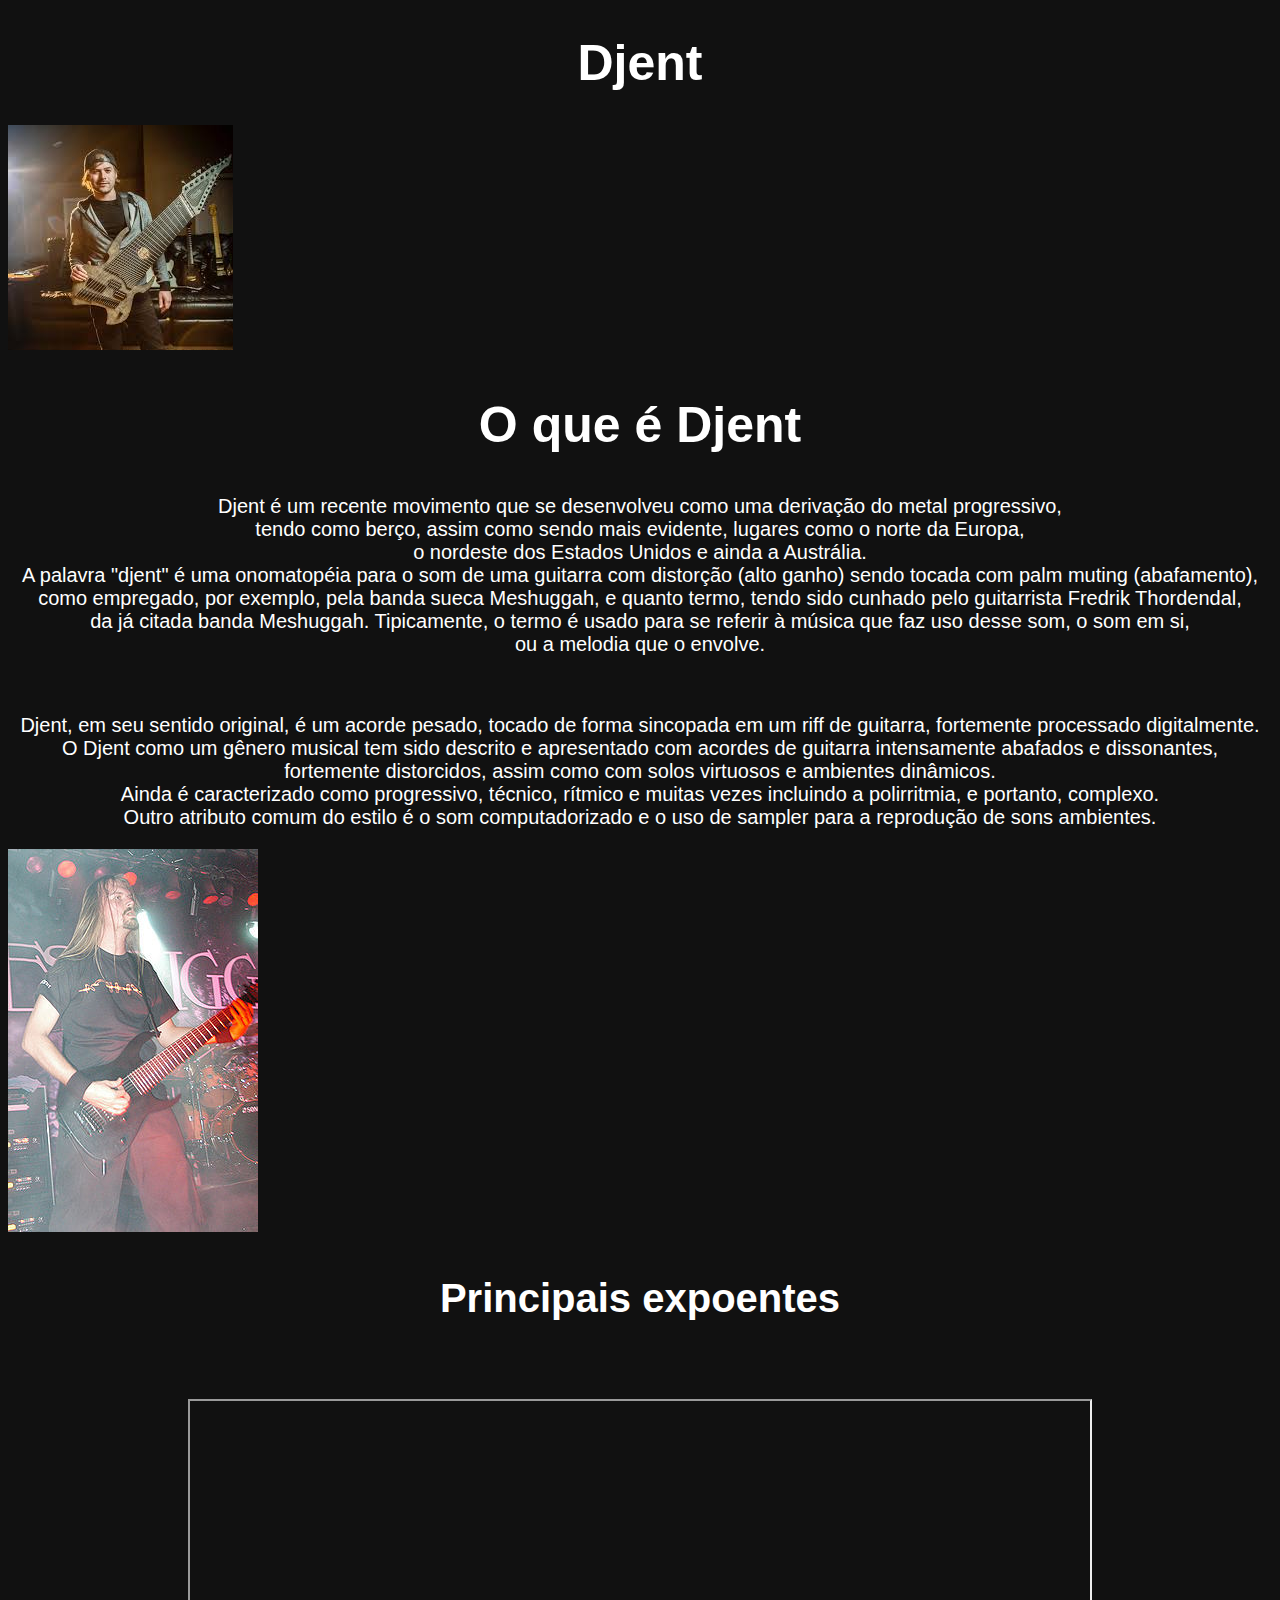
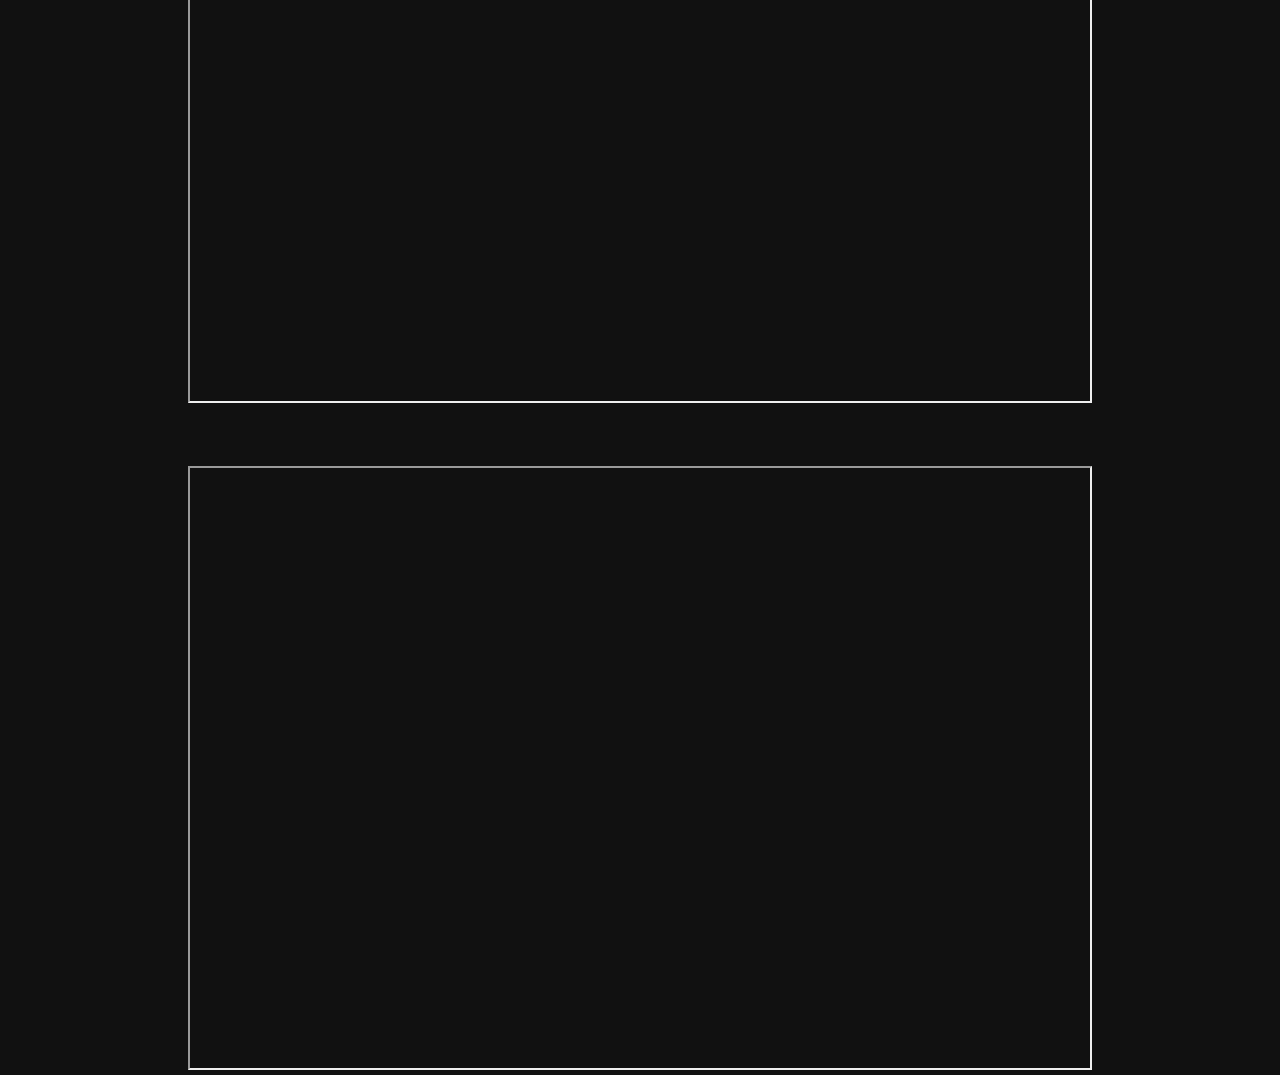
<file: index.html>
<!DOCTYPE html>
  <html=lang"pt-br">
    <head>
        <meta charset="utf-8">
        <title>Site acessivel</title>
        <link rel="stylesheet" href="style.css">
    </head>
    <body>
        <header>
            <h1>Djent</h1>
        </header>
        <img src="images.jpeg">
            <h2>O que é Djent</h2>
            <p>Djent é um recente movimento que se desenvolveu como uma derivação do metal progressivo,<br>
                 tendo como berço, assim como sendo mais evidente, lugares como o norte da Europa,<br>
                  o nordeste dos Estados Unidos e ainda a Austrália.<br>
                   A palavra "djent" é uma onomatopéia para o som de uma guitarra com distorção (alto ganho) sendo tocada com palm muting (abafamento),<br>
                    como empregado, por exemplo, pela banda sueca Meshuggah, e quanto termo, tendo sido cunhado pelo guitarrista Fredrik Thordendal,<br>
                     da já citada banda Meshuggah. Tipicamente, o termo é usado para se referir à música que faz uso desse som, o som em si,<br>
                      ou a melodia que o envolve.</p><br>
                      <p>Djent, em seu sentido original, é um acorde pesado, tocado de forma sincopada em um riff de guitarra, fortemente processado ​​digitalmente.<br>
                         O Djent como um gênero musical tem sido descrito e apresentado com acordes de guitarra intensamente abafados e dissonantes,<br>
                          fortemente distorcidos, assim como com solos virtuosos e ambientes dinâmicos.<br>
                           Ainda é caracterizado como progressivo, técnico, rítmico e muitas vezes incluindo a polirritmia, e portanto, complexo.<br>
                           Outro atributo comum do estilo é o som computadorizado e o uso de sampler para a reprodução de sons ambientes.</p>
                           <img src="fredrik.jpg">
                           <h3>Principais expoentes</h3><br>
                           <p><iframe src="https://www.youtube.com/watch?v=0DxI_ZOGbXo" width="900" height="600"></iframe></p><br>
                           <p><iframe src="https://www.youtube.com/watch?v=fnvMe0rWI2I" width="900" height="600"></iframe></p>

                           
                    
    </body>
</file>
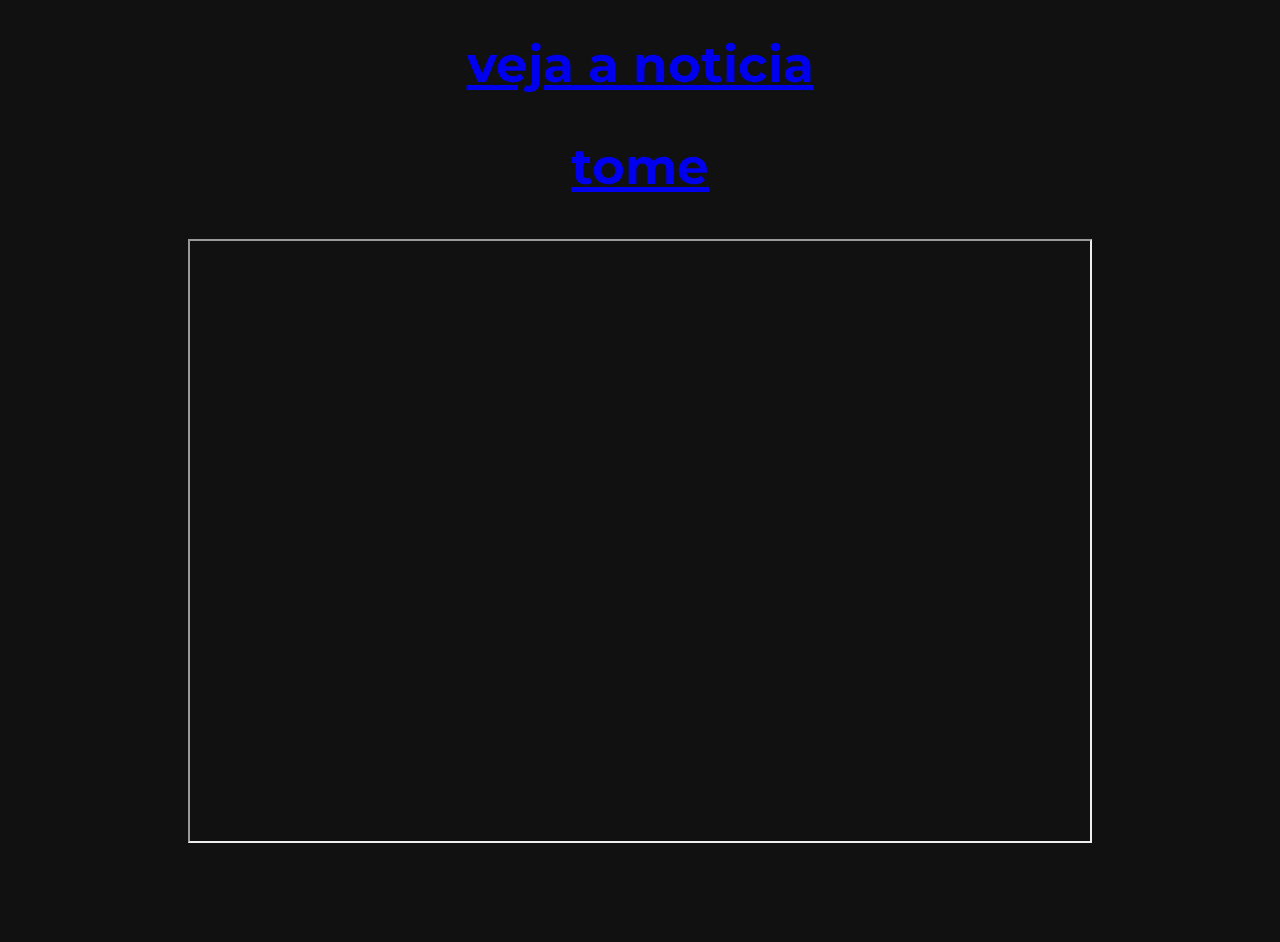
<file: pagina2.html>
<!DOCTYPE html>
<html lang="pt-br">
<head>
	<meta charset="utf-8">
	<meta name="viewport" content="width=device-width, initial-scale=1">
	<title>kojimadas</title>
	<link rel="stylesheet" type="text/css" href="style.css">
	<link rel="preconnect" href="https://fonts.googleapis.com">
<link rel="preconnect" href="https://fonts.gstatic.com" crossorigin>
<link href="https://fonts.googleapis.com/css2?family=Montserrat:ital,wght@0,100..900;1,100..900&display=swap" rel="stylesheet">
</head>
 <body>
 <h1><a href="index.html">veja a noticia</a></h1>
<h2><a href="https://www.youtube.com/watch?v=Hx1Qzb3-yag">tome</a></h2>
	 <h3><iframe src="https://editor.p5js.org/luis.russo.guedes/full/yKRLtMubv" width="900" height="600"></iframe></h3>
</body>
</file>
<file: style.css>
#banner {
	width:100%;
}
h1{
	text-align: center;
	font-size: 50px;
	color: white;
	font-family: "Montserrat", sans-serif;
  font-optical-sizing: auto;
  font-weight: <weight>;
  font-style: normal;
}
p{
	text-align: center;
	font-size: 20px;
	color: white;
	font-family: "Montserrat", sans-serif;
  font-optical-sizing: auto;
  font-weight: <weight>;
  font-style: normal;
}
h2{
	font-size: 50px;
	color: white;
	text-align: center;font-family: "Montserrat", sans-serif;
  font-optical-sizing: auto;
  font-weight: <weight>;
  font-style: normal;
}
li{
	color: white;
	font-size: 30px;
}
h3{
	color: white;
	font-size: 40px;
	text-align: center;
	font-family: "Montserrat", sans-serif;
  font-optical-sizing: auto;
  font-weight: <weight>;
  font-style: normal;
}
h4{
	color: white;
	font-size: 40px;
	text-align: center;
	font-family: "Montserrat", sans-serif;
  font-optical-sizing: auto;
  font-weight: <weight>;
  font-style: normal;
}
h5{
	color: white;
	font-size: 30px;
	font-family: "Montserrat", sans-serif;
  font-optical-sizing: auto;
  font-weight: <weight>;
  font-style: normal;
}
// <uniquifier>: Use a unique and descriptive class name
// <weight>: Use a value from 100 to 900

.montserrat-<uniquifier> {
  font-family: "Montserrat", sans-serif;
  font-optical-sizing: auto;
  font-weight: <weight>;
  font-style: normal;
}
ul{
	color: white;
	font-size: 30px;
	font-family: "Montserrat", sans-serif;
  font-optical-sizing: auto;
  font-weight: <weight>;
  font-style: normal;
  padding-left: 100px;
}
body{
	background: #111;
	height: 100vh;
}
.wrapper span{
	position: fixed;
	bottom: -180px;
	height: 50px;
	width: 50px;
	z-index: -1;
	background-color: #18191f;
	box-shadow: 0 0 50px #0072ff,
	            0 0 100px #0072ff,
	            0 0 150px #0072ff,
	            0 0 200px #0072ff;
	animation: animate 10s linear infinite;            
}
.wrapper span:nth-child(1){
	left: 60px;
	animation-delay: 0.6s;
}
.wrapper span:nth-child(2){
	left: 10%;
	animation-delay: 3s;
	width: 60px;
	height: 60px;
}
.wrapper span:nth-child(3){
	left: 20%;
	animation-delay: 2s;
}
.wrapper span:nth-child(4){
	left: 30%;
	animation-delay: 5s;
	width: 80px;
	height: 80px;
}
.wrapper span:nth-child(5){
	left: 40%;
	animation-delay: 1s;
}
.wrapper span:nth-child(6){
	left: 50%;
	animation-delay: 7s;
}
.wrapper span:nth-child(7){
	left: 60%;
	animation-delay: 6s;
	width: 100px;
	height: 100px;
}
.wrapper span:nth-child(8){
	left: 70%;
	animation-delay: 8s;
}
.wrapper span:nth-child(9){
	left: 80%;
	animation-delay: 6s;
	width: 90px;
	height: 90px;
}
.wrapper span:nth-child(10){
	left: 90%;
	animation-delay: 4s;
}
.banner{
	display: flex;
	justify-content: center;
	align-items: center;
	height: 100vh;
}
.content h2 b{
	-webkit-text-fill-color: tranparent;
	-webkit-text-stroke-widht: 3px;
	-webkit-text-stroke-color: #fff;
	font-family: montserrat;
	font-size: 80px;
	text-transform: uppercase;
	letter-spacing: 12px;
}
@keyframes animate{
	0%{
		transform: translateY(0);
		opacity: 1;
	}
	80%{
		opacity: .7;
	}
	100%{
		transform: translateY(-800px) rotate(360deg);
		opacity: 0;
	}
}
</file>
